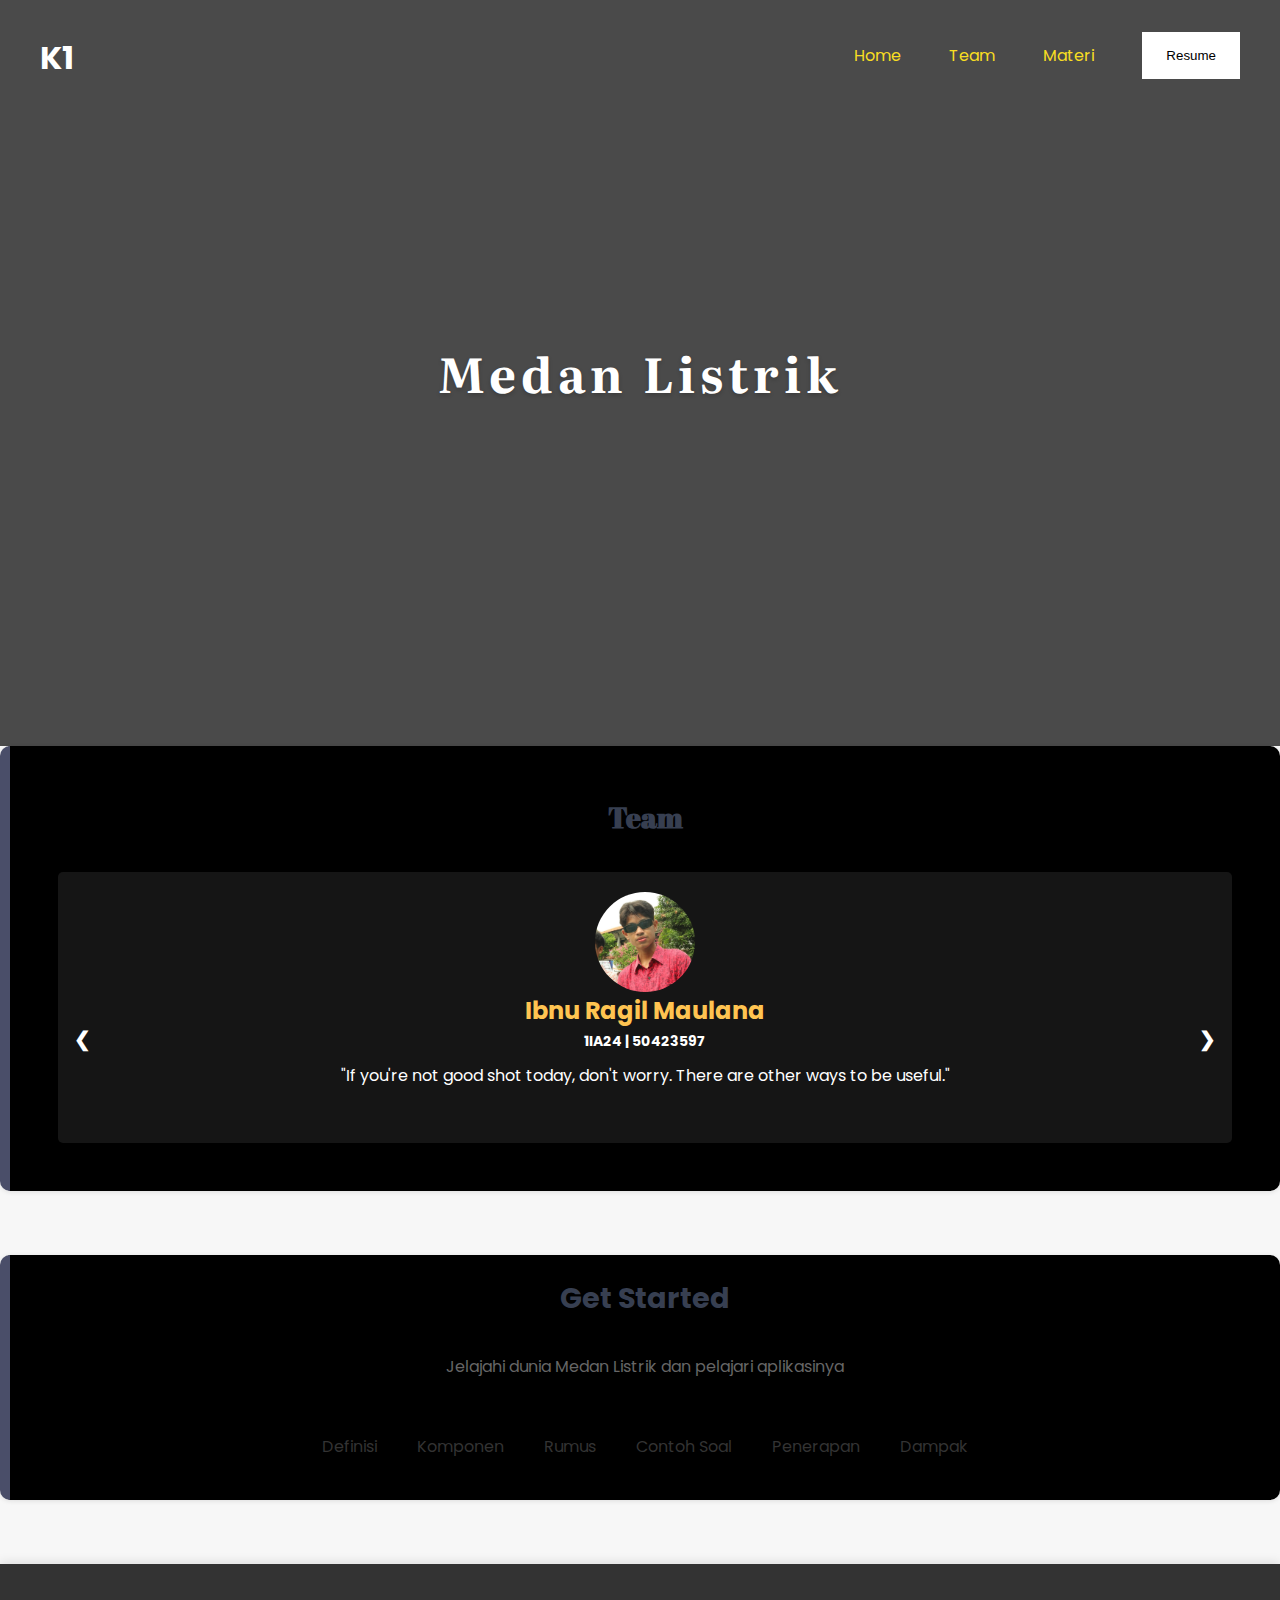
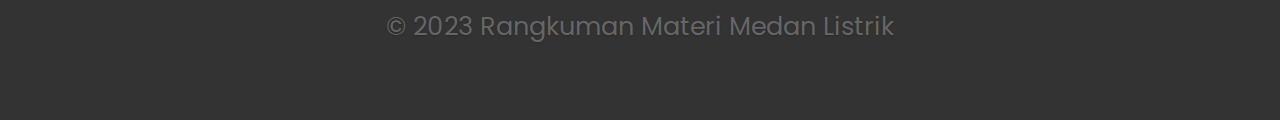
<file: index.html>
<!DOCTYPE html>
<html lang="en">
<head>
    <meta charset="UTF-8">
    <meta name="viewport" content="width=device-width, initial-scale=1.0"> 
    <title>Rangkuman Materi Medan Listrik</title>
    <link href="https://fonts.googleapis.com/css2?family=Poppins:wght@400;600&display=swap" rel="stylesheet">
    <link href="https://fonts.googleapis.com/css2?family=Archivo+Black&family=Ga+Maamli&family=Playwrite+BE+WAL&display=swap" rel="stylesheet">
    <link href="https://fonts.googleapis.com/css2?family=Abril+Fatface&family=Archivo+Black&family=Ga+Maamli&family=Playwrite+BE+WAL&display=swap" rel="stylesheet">
    <link href="https://fonts.googleapis.com/css2?family=Abril+Fatface&family=Archivo+Black&family=Ga+Maamli&family=Literata:ital,opsz,wght@0,7..72,200..900;1,7..72,200..900&family=Playwrite+BE+WAL&display=swap" rel="stylesheet">
    <link rel="stylesheet" href="styles.css">
    <script src="script.js" defer></script>
    
</head>
<body>
    <header>
        <div class="main-container">
            <div class="nav">
              <div class="logo">
                <a href="/">K1</a>
              </div>
              <nav>
                <ul>
                  <li><a href="index.html">Home</a></li>
                  <li><a href="index.html#profile">Team</a></li>
                  <li><a href="index.html#materi">Materi</a></li>
                 
                  <li>
                    <a href="#service" target="_blank">
                    <button class="btn">Resume</button>
                    </a>
                  </li>
                </ul>
              </nav>   
          </div>
          
        <div class="hero">
            <h1>Medan Listrik</h1>
        </div>
    </header>

    <section id="profile" class="content-section">
        <div class="content">
            <h2 style="font-family: Abril Fatface;" align="center">Team</h2>
            <div id="profile-carousel" class="carousel">
                <div class="carousel-item">
                    <div class="profile-card active">
                        <img src="asset/ibnu.jpeg" alt="Ibnu Ragil Maulana">
                        <h3 align="center">Ibnu Ragil Maulana <span>1IA24 | 50423597</span></h3>
                        <p align="justify">"If you're not good shot today, don't worry. There are other ways to be useful."</p>
                    </div>
                </div>
                <div class="carousel-item">
                    <div class="profile-card">
                        <img src="asset/jeremy.jpeg" alt="Jeremy Nathanael Sahertian">
                        <h3 align="center">Jeremy Nathanael Sahertian <span>1IA24 | 50423649 </span></h3>
                        <p align="center">"stop giving 100% to people who give u 50%."</p>
                    </div>
                </div>
                <div class="carousel-item">
                    <div class="profile-card">
                        <img src="asset/julian.jpeg" alt="Julian Fadzli">
                        <h3 align="center">Julian Fadzli <span>1IA24 | 50423669</span></h3>
                        <p align="justify">"Dalam setiap diri kita, terdapat medan magnet yang mampu menarik hal-hal baik jika kita mau berpikir dan bertindak positif."</p>
                    </div>
                </div>
                <div class="carousel-item">
                    <div class="profile-card">
                        <img src="asset/joan.jpeg" alt="Michael Joan Andrew Silalahi">
                        <h3 align="center">Michael Joan Andrew Silalahi <span>1IA24 | 50423768</span></h3>
                        <p align="justify">"Mantan itu seperti tagihan hutang, ingin dilupakan tapi selalu datang.”</p>
                    </div>
                </div>
                <div class="carousel-item">
                    <div class="profile-card">
                        <img src="asset/aldi.jpeg" alt="Muhammad Aldi Adriansyah">
                        <h3 align="center">Muhammad Aldi Adriansyah <span>1IA24 | 50423850 </span></h3>
                        <p align="justify">"makanlah nasi padang julian, agar hidup penuh dengan ketenangan."</p>
                    </div>
                </div>
                <div class="carousel-item">
                    <div class="profile-card">
                        <img src="asset/darnell.jpeg" alt="Tubagus Darnell Wello">
                        <h3 align="center">Tubagus Darnell Wello <span>1IA24 | 51423439 </span></h3>
                        <p align="justify">"Sometimes when i close my eyes i can't see."</p>
                    </div>
                </div>
                <a class="prev" onclick="moveCarousel(-1)">❮</a>
                <a class="next" onclick="moveCarousel(1)">❯</a>
            </div>
        </div>
    </section>

    <section id="materi" class="call-to-action">
        <h2>Get Started</h2>
        <p>Jelajahi dunia Medan Listrik dan pelajari aplikasinya</p>
        <ul class="nav-links">
            <li><a href="definisi.html">Definisi</a></li>
            <li><a href="komponen.html">Komponen</a></li>
            <li><a href="rumus.html">Rumus</a></li>
            <li><a href="contoh-soal.html">Contoh Soal</a></li>
            <li><a href="penerapan.html">Penerapan</a></li>
            <li><a href="dampak.html">Dampak</a></li>
        </ul>
    </section>
    <footer>
        <p>&copy; 2023 Rangkuman Materi Medan Listrik</p>
    </footer>
</body>
</html>
</file>
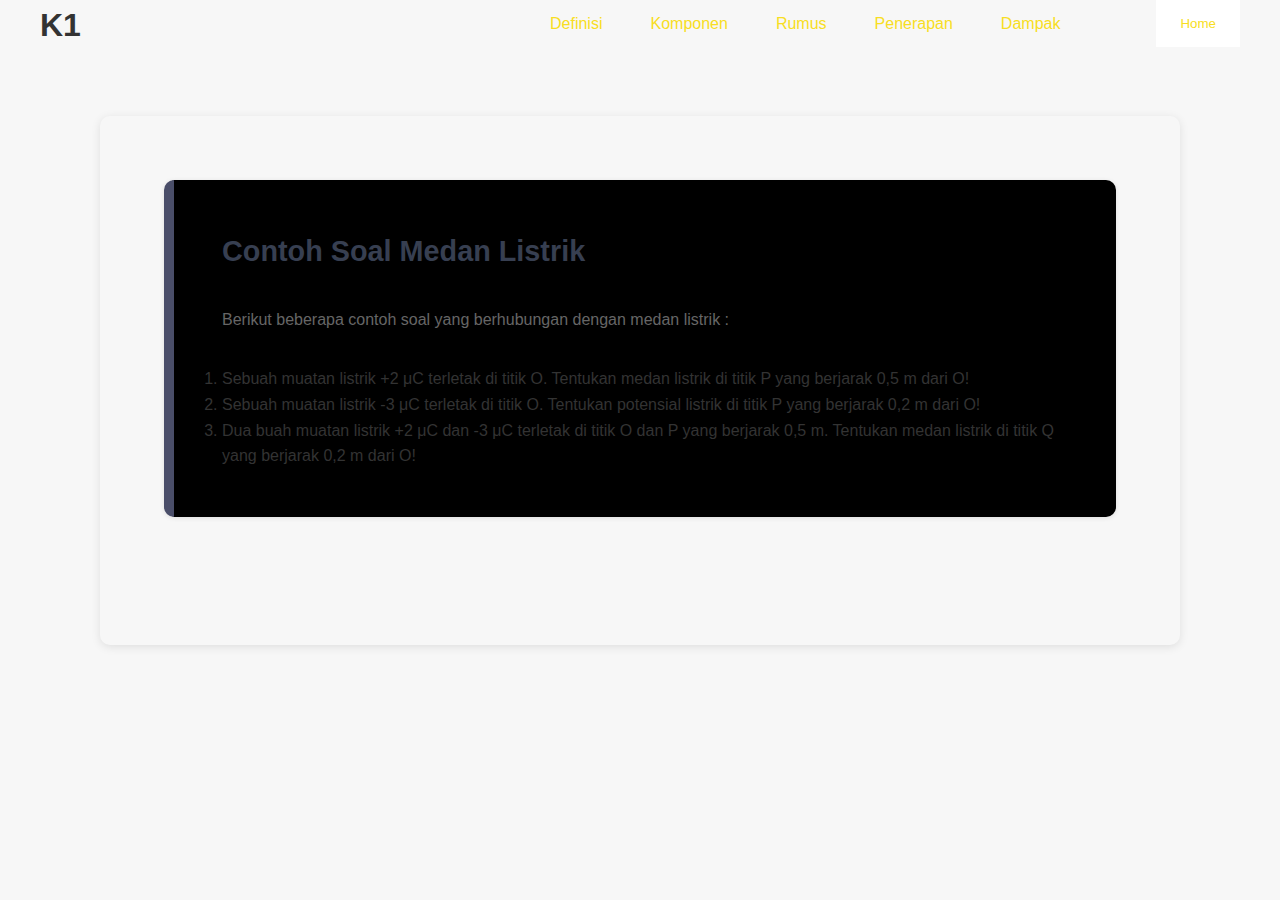
<file: contoh-soal.html>
<!DOCTYPE html>
<html lang="en">
<head>
    <meta charset="UTF-8">
    <meta name="viewport" content="width=device-width, initial-scale=1.0">
    <title>Contoh Soal - Rangkuman Materi Medan Listrik</title>
    <link rel="stylesheet" href="styles.css">
</head>
<body>
    <div class="main-container">
        <div class="nav">
          <div class="logo">
            <a href="/">K1</a>
          </div>
          <nav>
            <ul>
              
              <li><a href="definisi.html">Definisi</a></li>
              <li><a href="komponen.html">Komponen</a></li>
              <li><a href="rumus.html">Rumus</a></li>
              <li><a href="penerapan.html">Penerapan</a></li>
              <li><a href="dampak.html">Dampak</a></li>
              <a href="#service" target="_blank">
                <button class="btn"><li><a href="index.html">Home</a></li></button>
                </a>
              </li>
            </ul>
          </nav>   
      </div>
      
    <main>
        <section id="contoh-soal">
            <h2>Contoh Soal Medan Listrik</h2>
            <p>Berikut beberapa contoh soal yang berhubungan dengan medan listrik :</p>
            <ol>
                <li>Sebuah muatan listrik +2 μC terletak di titik O. Tentukan medan listrik di titik P yang berjarak 0,5 m dari O!</li>
                <li>Sebuah muatan listrik -3 μC terletak di titik O. Tentukan potensial listrik di titik P yang berjarak 0,2 m dari O!</li>
                <li>Dua buah muatan listrik +2 μC dan -3 μC terletak di titik O dan P yang berjarak 0,5 m. Tentukan medan listrik di titik Q yang berjarak 0,2 m dari O!</li>
            </ol>
        </section>
    </main>
</body>
</html>
</file>
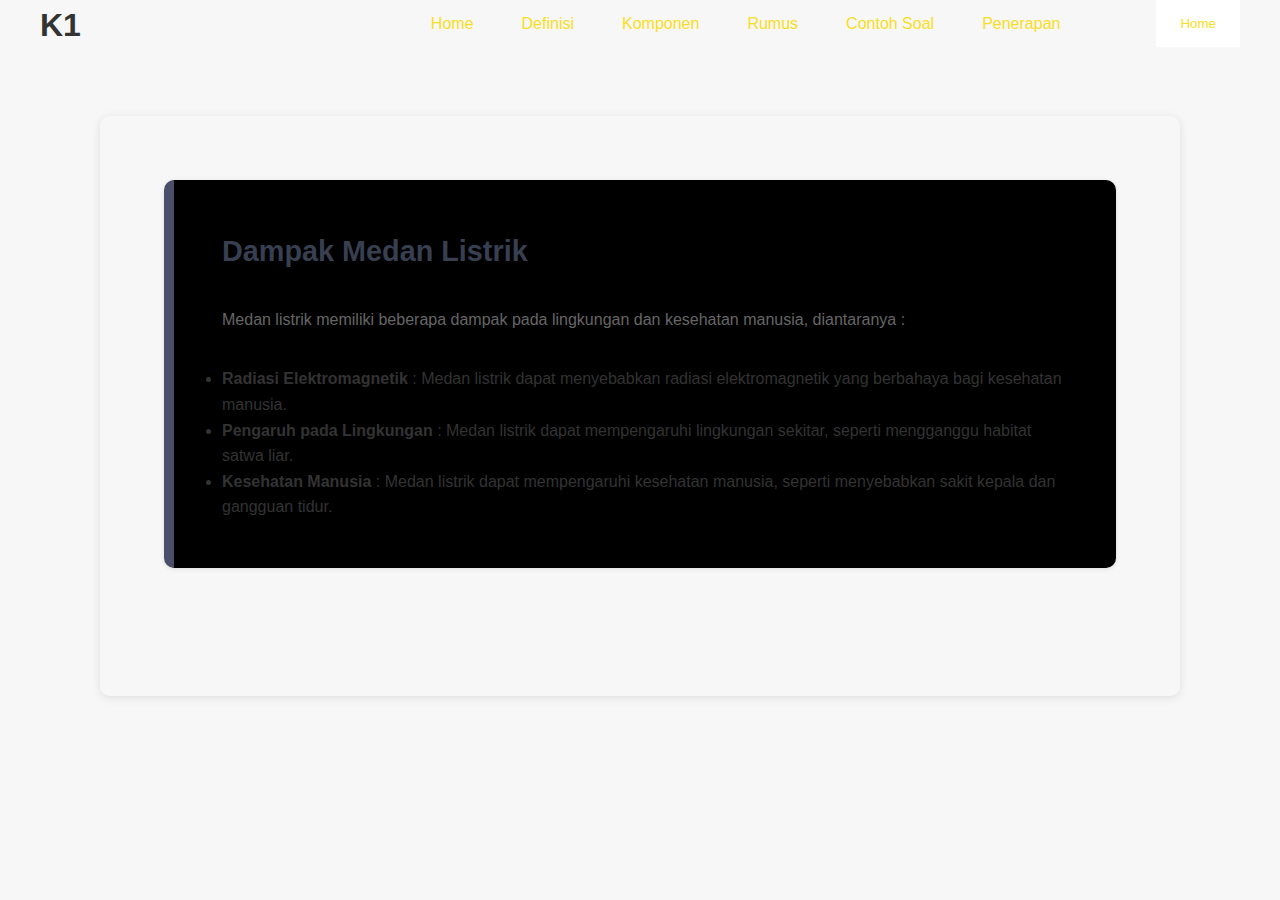
<file: dampak.html>
<!DOCTYPE html>
<html lang="en">
<head>
    <meta charset="UTF-8">
    <meta name="viewport" content="width=device-width, initial-scale=1.0">
    <title>Dampak - Rangkuman Materi Medan Listrik</title>
    <link rel="stylesheet" href="styles.css">
</head>
<body>
    <div class="main-container">
        <div class="nav">
          <div class="logo">
            <a href="/">K1</a>
          </div>
          <nav>
            <ul>
              <li><a href="index.html">Home</a></li>
              <li><a href="definisi.html">Definisi</a></li>
              <li><a href="komponen.html">Komponen</a></li>
              <li><a href="rumus.html">Rumus</a></li>
              <li><a href="contoh-soal.html">Contoh Soal</a></li>
              <li><a href="penerapan.html">Penerapan</a></li>
              <a href="#service" target="_blank">
              <button class="btn"><li><a href="index.html">Home</a></li></button>
              </a>
              </li>
            </ul>
          </nav>   
      </div>

    <main>
        <section id="dampak">
            <h2>Dampak Medan Listrik</h2>
            <p>Medan listrik memiliki beberapa dampak pada lingkungan dan kesehatan manusia, diantaranya :</p>
            <ul>
                <li><b>Radiasi Elektromagnetik</b> : Medan listrik dapat menyebabkan radiasi elektromagnetik yang berbahaya bagi kesehatan manusia.</li>
                <li><b>Pengaruh pada Lingkungan</b> : Medan listrik dapat mempengaruhi lingkungan sekitar, seperti mengganggu habitat satwa liar.</li>
                <li><b>Kesehatan Manusia</b> : Medan listrik dapat mempengaruhi kesehatan manusia, seperti menyebabkan sakit kepala dan gangguan tidur.</li>
            </ul>
        </section>
    </main>
</body>
</html>
</file>
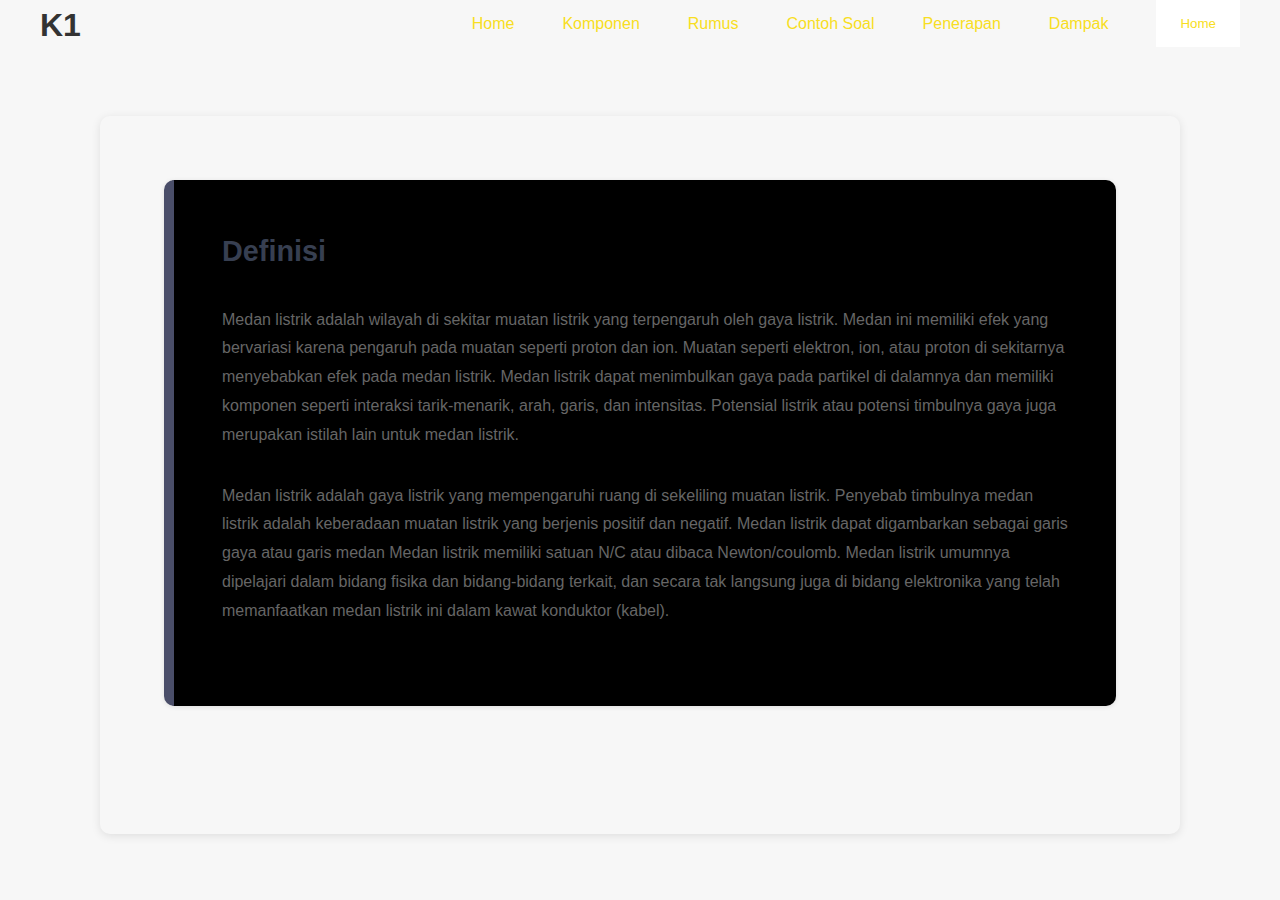
<file: definisi.html>
<!DOCTYPE html>
<html lang="en">
<head>
    <meta charset="UTF-8">
    <meta name="viewport" content="width=device-width, initial-scale=1.0">
    <title>Definisi - Rangkuman Materi Medan Listrik</title>
    <link rel="stylesheet" href="styles.css">
    <style>
        /* Add styles for top bar */
       .top-bar {
            background-color: #333;
            color: #fff;
            padding: 1rem;
            display: flex;
            justify-content: space-between;
            align-items: center;
        }
       .top-bar a {
            color: #fff;
            text-decoration: none;
        }
       .top-bar a:hover {
            color: #C9ADA7;
        }
    </style>
</head>
<body>

    <div class="main-container">
        <div class="nav">
          <div class="logo">
            <a href="/">K1</a>
          </div>
          <nav>
            <ul>
              <li><a href="index.html">Home</a></li>
              <li><a href="komponen.html">Komponen</a></li>
              <li><a href="rumus.html">Rumus</a></li>
              <li><a href="contoh-soal.html">Contoh Soal</a></li>
              <li><a href="penerapan.html">Penerapan</a></li>
              <li><a href="dampak.html">Dampak</a></li>
              <li>
                <a href="#service" target="_blank">
                  <button class="btn"><li><a href="index.html">Home</a></li></button>
                  </a>
              </li>
            </ul>
          </nav>   
      </div>

    <main>
        <section id="definisi">
            <h2>Definisi</h2>
            <p>Medan listrik adalah wilayah di sekitar muatan listrik yang terpengaruh oleh gaya listrik. Medan ini memiliki efek yang bervariasi karena pengaruh pada muatan seperti proton dan ion. Muatan seperti elektron, ion, atau proton di sekitarnya menyebabkan efek pada medan listrik. Medan listrik dapat menimbulkan gaya pada partikel di dalamnya dan memiliki komponen seperti interaksi tarik-menarik, arah, garis, dan intensitas. Potensial listrik atau potensi timbulnya gaya juga merupakan istilah lain untuk medan listrik.</p>
            <p>Medan listrik adalah gaya listrik yang mempengaruhi ruang di sekeliling muatan listrik. Penyebab timbulnya medan listrik adalah keberadaan muatan listrik yang berjenis positif dan negatif. Medan listrik dapat digambarkan sebagai garis gaya atau garis medan Medan listrik memiliki satuan N/C atau dibaca Newton/coulomb. Medan listrik umumnya dipelajari dalam bidang fisika dan bidang-bidang terkait, dan secara tak langsung juga di bidang elektronika yang telah memanfaatkan medan listrik ini dalam kawat konduktor (kabel).</p>
        </section>
    </main>
</body>
</html>
</file>
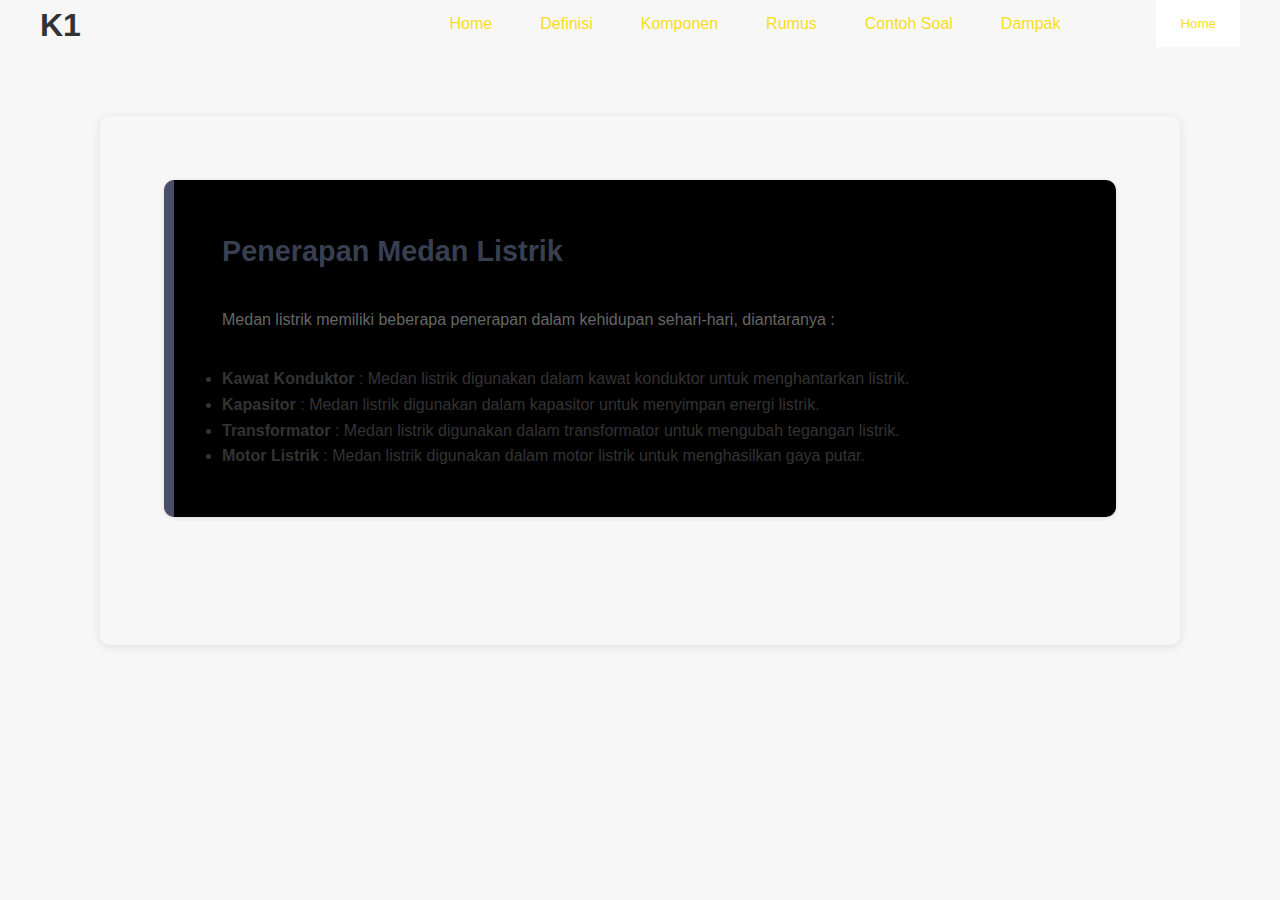
<file: penerapan.html>
<!DOCTYPE html>
<html lang="en">
<head>
    <meta charset="UTF-8">
    <meta name="viewport" content="width=device-width, initial-scale=1.0">
    <title>Penerapan - Rangkuman Materi Medan Listrik</title>
    <link rel="stylesheet" href="styles.css">
</head>
<body>

    <div class="main-container">
        <div class="nav">
          <div class="logo">
            <a href="/">K1</a>
          </div>
          <nav>
            <ul>
              <li><a href="index.html">Home</a></li>
              <li><a href="definisi.html">Definisi</a></li>
              <li><a href="komponen.html">Komponen</a></li>
              <li><a href="rumus.html">Rumus</a></li>
              <li><a href="contoh-soal.html">Contoh Soal</a></li>
              <li><a href="dampak.html">Dampak</a></li>
              <a href="#service" target="_blank">
                <button class="btn"><li><a href="index.html">Home</a></li></button>
                </a>
              </li>
            </ul>
          </nav>   
      </div>

    <main>
        <section id="penerapan">
            <h2>Penerapan Medan Listrik</h2>
            <p>Medan listrik memiliki beberapa penerapan dalam kehidupan sehari-hari, diantaranya :</p>
            <ul>
                <li><b>Kawat Konduktor</b> : Medan listrik digunakan dalam kawat konduktor untuk menghantarkan listrik.</li>
                <li><b>Kapasitor</b> : Medan listrik digunakan dalam kapasitor untuk menyimpan energi listrik.</li>
                <li><b>Transformator</b> : Medan listrik digunakan dalam transformator untuk mengubah tegangan listrik.</li>
                <li><b>Motor Listrik</b> : Medan listrik digunakan dalam motor listrik untuk menghasilkan gaya putar.</li>
            </ul>
        </section>
    </main>
</body>
</html>
</file>
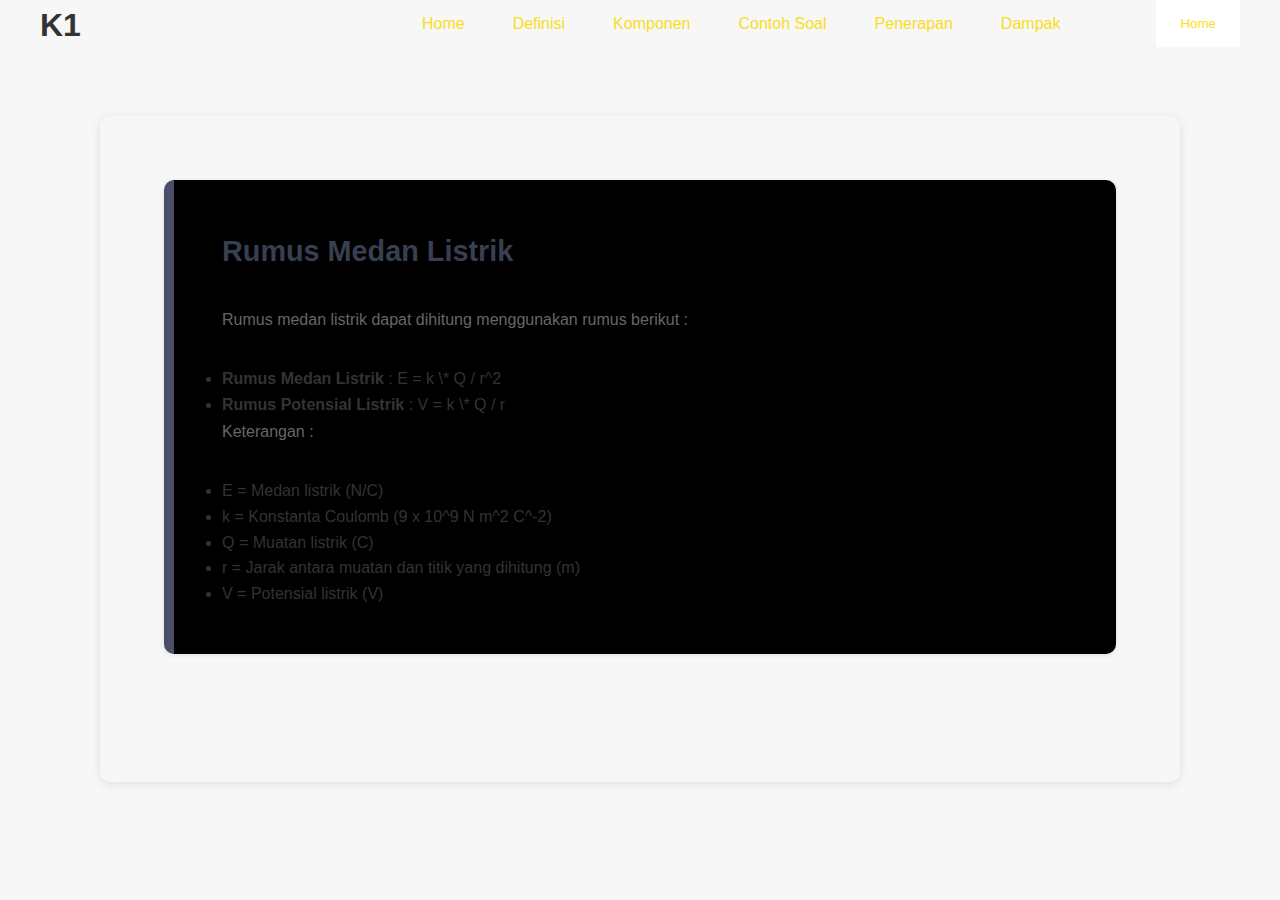
<file: rumus.html>
<!DOCTYPE html>
<html lang="en">
<head>
    <meta charset="UTF-8">
    <meta name="viewport" content="width=device-width, initial-scale=1.0">
    <title>Rumus - Rangkuman Materi Medan Listrik</title>
    <link rel="stylesheet" href="styles.css">
</head>
<body>

    <div class="main-container">
        <div class="nav">
          <div class="logo">
            <a href="/">K1</a>
          </div>
          <nav>
            <ul>
              <li><a href="index.html">Home</a></li>
              <li><a href="definisi.html">Definisi</a></li>
              <li><a href="komponen.html">Komponen</a></li>
              <li><a href="contoh-soal.html">Contoh Soal</a></li>
              <li><a href="penerapan.html">Penerapan</a></li>
              <li><a href="dampak.html">Dampak</a></li>
              <a href="#service" target="_blank">
                <button class="btn"><li><a href="index.html">Home</a></li></button>
                </a>
              </li>
            </ul>
          </nav>   
      </div>

    <main>
        <section id="rumus">
            <h2>Rumus Medan Listrik</h2>
            <p>Rumus medan listrik dapat dihitung menggunakan rumus berikut :</p>
            <ul>
                <li><b>Rumus Medan Listrik</b> : E = k \* Q / r^2</li>
                <li><b>Rumus Potensial Listrik</b> : V = k \* Q / r</li>
            </ul>
            <p>Keterangan :</p>
            <ul>
                <li>E = Medan listrik (N/C)</li>
                <li>k = Konstanta Coulomb (9 x 10^9 N m^2 C^-2)</li>
                <li>Q = Muatan listrik (C)</li>
                <li>r = Jarak antara muatan dan titik yang dihitung (m)</li>
                <li>V = Potensial listrik (V)</li>
            </ul>
        </section>
    </main>
</body>
</html>
</file>
<file: styles.css>
/* Top Buttons */

* {
  margin: 0;
  padding: 0;
  box-sizing: border-box;
}

a{
  text-decoration: none;
}


.main-container {
  width: 1200px;
  margin: 0 auto;
}

@media screen and (max-widht : 1200px)  {
  .main-container {
    width: 90px;
  }
}

/* Buttons */
.btn {
  padding:  1rem 1.5rem;
  background: white;
  border: 1.5px solid var(--BorderColor);
  cursor: pointer;
  transition: .2s ease-in-out;
}

.btn:hover {
  box-shadow: rgba(0, 0, 0, 0.04) 0px 3px 5px;
}

/* Logo and Navigation Menu */
.nav {
  display: flex;
  justify-content: space-between;
  padding: 0.2px 0;
  
}

.nav ul {
  list-style: none;
  display: flex;
  gap: 3rem;
}

.logo {
  display: flex;
  align-items: center;
  font-weight: 700;
  font-size: 2rem;
}

.logo a {
  color: var(--PrimaryTextColor);
}

nav ul li {
  display: flex;
  align-items: center;
}

nav ul li a {
  color: #F8DE22;
}

body {
  font-family: 'Poppins', sans-serif;
  font-weight: 400;
  font-style: normal;
  background-color: #f7f7f7;
  background-image: url("https://cdn.gethypervisual.com/images/shopify/b140f93d-2b87-4f31-a90f-c9c66d2177cc/w1200_f47e_Electric_Slow_Motions_2.jpg");

  color: #333;
  line-height: 1.6;
  display: flex;
  flex-direction: column;
  min-height: 100vh;
  transition: all 0.3s ease;
}

/* Header Styles background: linear-gradient(135deg,#A9BCD0, #D8DBE2 );*/

header {
 /* background-image: url("https://asset-a.grid.id/crop/0x0:0x0/x/photo/2023/12/28/a-majestic-depiction-of-zeus-the-20231228033040.jpeg");
   /* purple gradient */
  background: linear-gradient(to bottom, rgba(0, 0, 0, 0.7), rgba(0, 0, 0, 0.7)), url(https://asset-a.grid.id/crop/0x0:0x0/x/photo/2023/12/28/a-majestic-depiction-of-zeus-the-20231228033040.jpeg) no-repeat center center fixed;
  background-size: cover;
  color: white;
  padding: 2rem 0;
  text-align: center;
  transition: background 0.3s ease;
}

header h1 {
  font-size: 4rem;
  color: white; /* white font color */
  animation: fadeInDown 1s;
  text-shadow: 0 2px 4px rgba(0, 0, 0, 0.2);
  padding-bottom: 150px;
  padding-top: 100px;
}

header h1:span{
  text-align: left;
}

header h2 {
  text-align: justify;
  margin-left: 60px;
  font-size: 2rem;
  margin-top: 1rem;
  margin-bottom: 0.5rem;
  color: #6c757d; /* white font color */
  animation: fadeInDown 1.2s;
  text-shadow: 0 2px 4px rgba(0, 0, 0, 0.2);
}

.team-members {
  text-align: justify;
  margin-left: 70px;
  color: #373F51;
}
.group-name {
  text-align: justify;
  margin-left: 80px;
  color: #4A4E69;
}

.group-container {
  position: relative;
}

.team-members {
  position: absolute;
  top: 100%;
  left: 0;
  background-color: #f9f9f9;
  border: 1px solid #ccc;
  padding: 10px;
  
  opacity: 0;
  visibility: hidden;
  transition: opacity 0.3s, visibility 0.3s;
}

.group-container:hover .team-members {
  
  opacity: 1;
  visibility: visible;
  transition: opacity 0.3s, visibility 0.3s;
}

.nav-links {
  list-style: none;
  display: flex;
  justify-content: center; /* This will center the links horizontally */
  flex-wrap: wrap;
  padding: 20px;
  margin: 0 auto; /* Add this to center the ul element */
}

/* Main Content Styles */

main {
  flex: 1;
  padding: 4rem;
   /* darker white background */
  box-shadow: 0 2px 10px rgba(0, 0, 0, 0.1);
  margin: 4rem auto;
  width: 90%;
  max-width: 1200px;
  border-radius: 10px;
  animation: fadeInUp 1s;
  
}

section {
  margin-bottom: 4rem;
  padding: 3rem;
  border-left: 10px solid #4A4E69; /* purple border color */
  background: black;
  border-radius: 10px;
  box-shadow: 0 1px 5px rgba(0, 0, 0, 0.1);
  transition: background 0.3s ease;
  
}

section:hover {
  color: #E8F9FD;
  box-shadow: 0 2px 8px rgba(0, 0, 0, 0.4);  
}

h2 {
  color: #373F51; /* purple title color */
  margin-bottom: 2rem;
  font-size: 1.8rem;
  transition: color 0.3s ease;
  text-shadow: 0 2px 4px rgba(0, 0, 0, 0.2);
}

section:hover h2 {
  color: #ffc451;
}

p {
  margin-bottom: 2rem;
  font-size: 1rem;
  line-height: 1.8rem;
  color: #666;
}

img {
  display: block;
  max-width: 100%;
  margin-left: auto;
  margin-right: auto;
}

/* Text Box Styles */

.text-box {
  background: #f9f9f9;
  padding: 3rem;
  border-radius: 10px;
  box-shadow: 0 1px 5px rgba(0, 0, 0, 0.1);
  margin-bottom: 4rem;
  width: 90%;
  max-width: 800px;
  display: flex;
  flex-direction: column;
  align-items: center;
  text-align: center;
}

.text-box ul {
  list-style: none;
  display: flex;
  justify-content: center;
  padding: 20px;
}

.text-box li {
  margin: 0 20px;
}

.text-box a {
  color: #333;
  text-decoration: none;
  background-color: #fff;
  padding: 10px 20px;
  border: 1px solid #ddd;
  border-radius: 5px;
}

.text-box a:hover {
  color: #C9ADA7;
  border-color: #C9ADA7;
}


/* Footer Styles */

footer {
  background: #333;
  color: white;
  text-align: center;
  padding: 3rem 0;
  box-shadow: 0 -2px 10px rgba(0, 0, 0, 0.1);
  transition: background 0.3s ease;
}

footer p {
  font-size: 1.6rem;
  text-shadow: 0 1px 2px rgba(0, 0, 0, 0.2);
}

/* Animations */

@keyframes fadeInUp {
  from {
    opacity: 0;
    transform: translateY(20px);
  }
  to {
    opacity: 1;
    transform: translateY(0);
  }
}

@keyframes fadeInDown {
  from {
    opacity: 0;
    transform: translateY(-20px);
  }
  to {
    opacity: 1;
    transform: translateY(0);
  }
}

/* Styles for the buttons */
.button-container {
  display: flex;
  justify-content: center;
  margin-top: 2rem;
  gap: 2rem; /* Add space between buttons */
}

.button {
background-color: #4A4E69; /* Purple color */
color: white;
padding: 1rem 2rem;
border: none;
border-radius: 5px;
font-size: 1.2rem;
cursor: pointer;
transition: background-color 0.3s ease;
box-shadow: 0 2px 4px rgba(0, 0, 0, 0.2);
}

.button:hover {
background-color: #C9ADA7; /* Lighter purple on hover */
box-shadow: 0 4px 8px rgba(0, 0, 0, 0.4);
}


.top-bar {
background-color: #333;
color: #fff;
padding: 1rem;
display: flex;
justify-content: space-between;
align-items: center;
}
.top-bar a {
color: #fff;
text-decoration: none;
}
.top-bar a:hover {
color: #C9ADA7;
}
.hero {
font-family: "Literata";
letter-spacing: 5px;

background-size: cover;
height: 70vh;
display: flex;
justify-content: center;
align-items: center;
color: #fff;
}
.hero h1 {
font-size: 48px;
font-weight: bold;
}
.team-intro {
padding: 20px;
}
.team-intro ul {
list-style: none;
display: flex;
flex-wrap: wrap;
justify-content: center;
}
.team-intro li {
margin: 20px;
}
.team-intro img {
width: 100px;
height: 100px;
border-radius: 50%;
}
.call-to-action {
background-color: black;
padding: 20px;
text-align: center;
}

.call-to-action:hover{
background-color: #E8F9FD;

}

.call-to-action button {
background-color: #fff;
border: none;
padding: 10px 20px;
font-size: 18px;
cursor: pointer;
}
.nav-links {
list-style: none;
display: flex;
justify-content: center;
padding: 20px;
}
.nav-links li {
margin: 0 20px;
}
.nav-links a {
color: #333;
text-decoration: none;
}
.nav-links a:hover {
color: #ffc451;
}

/*quote*/

.carousel {
  position: relative;
  max-width: 100%;
  margin: auto;
  overflow: hidden;
}

.carousel-item {
  display: none;
  text-align: center;
}

.carousel-item p{
  text-align: center;
}

.carousel-item.active {
  display: block;
}

.profile-card {
  background-image: url(https://media.istockphoto.com/id/1206731817/vector/abstract-background-vector-electric-light-spark-flash-effect-bright-curved-line-neon-glowing.jpg?s=612x612&w=0&k=20&c=AmEB4aeUF5KsQRylU-x6kkw1nbkzykIja0pFWCkjpDs=);
  background-color: #151515;
  padding: 20px;
  box-shadow: 0 4px 8px rgba(0,0,0,0.1);
  border-radius: 5px;
  text-align: left;
}

.profile-card h3 {
  margin: 0;
  font-size: 24px;
  color: #ffc451;
}

.profile-card h3 span {
  display: block;
  font-size: 14px;
  color: #fff;
}

.profile-card p {
  margin-top: 10px;
  font-size: 16px;
  color: #fff;
}

.prev, .next {
  cursor: pointer;
  position: absolute;
  top: 50%;
  width: auto;
  padding: 16px;
  color: #fff;
  font-weight: bold;
  font-size: 20px;
  transition: 0.6s ease;
  user-select: none;
}

.prev:hover, .next:hover {
  
  background-color: rgba(0,0,0,0.8);
}

.prev {
  left: 0;
  border-radius: 0 3px 3px 0;
}

.next {
  right: 0;
  border-radius: 3px 0 0 3px;
}

.carousel-item img {
  width: 100px;
  height: 100px;
  border-radius: 50%;
}
</file>
